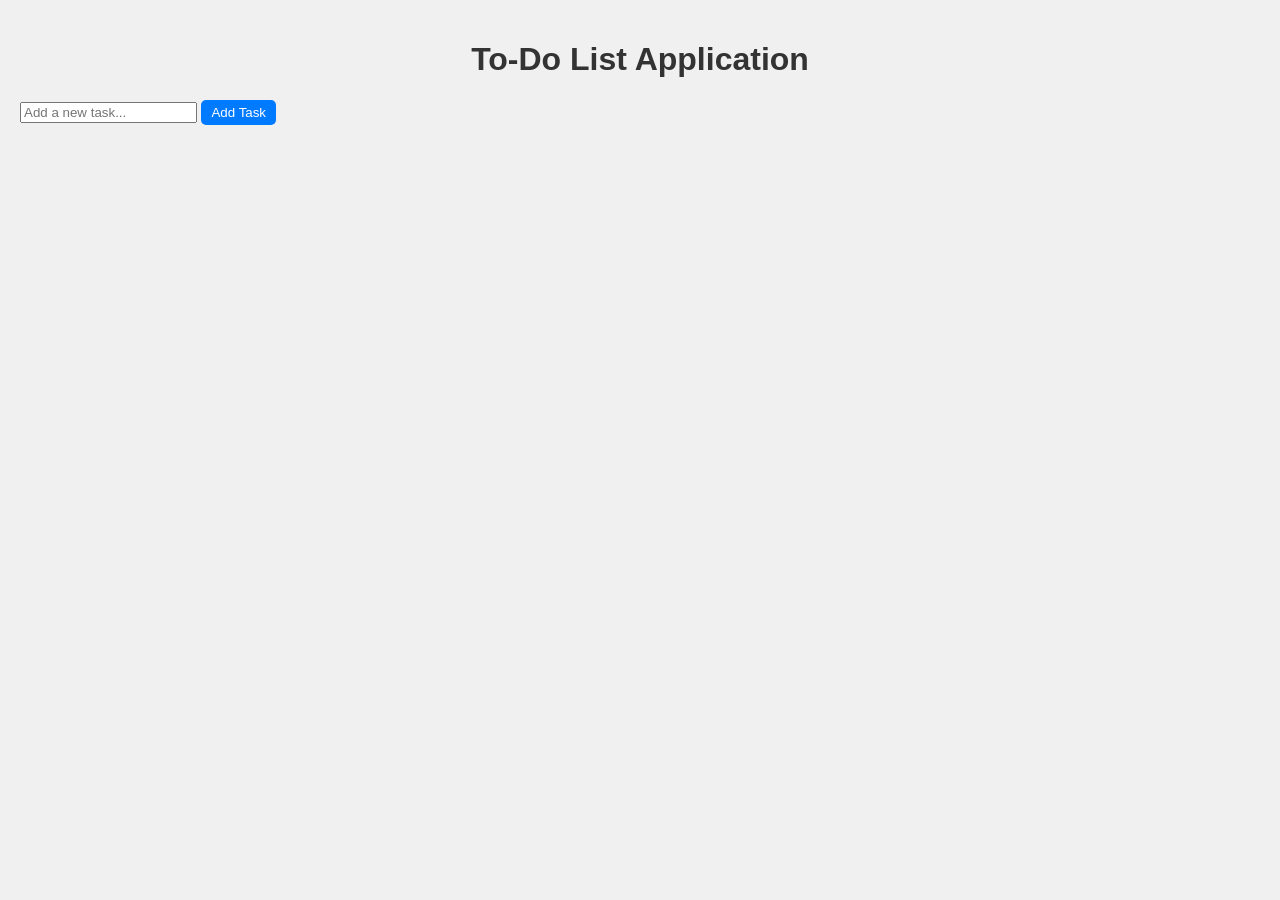
<file: todo.html>
<!DOCTYPE html>
<html lang="en">
<head>
    <meta charset="UTF-8">
    <meta name="viewport" content="width=device-width, initial-scale=1.0">
    <title>To-Do List Application</title>
    <style>
        body {
            font-family: Arial, sans-serif;
            background-color: #f0f0f0;
            color: #333;
            margin: 0;
            padding: 20px;
        }
        h1 {
            text-align: center;
        }
        #todoList {
            list-style-type: none;
            padding: 0;
        }
        .todo-item {
            display: flex;
            justify-content: space-between;
            align-items: center;
            background: white;
            margin: 10px 0;
            padding: 10px;
            border-radius: 5px;
            box-shadow: 0 2px 5px rgba(0, 0, 0, 0.1);
            transition: background 0.3s;
        }
        .todo-item.completed {
            text-decoration: line-through;
            background: #d8ffd8;
        }
        button {
            background: #007bff;
            color: white;
            border: none;
            padding: 5px 10px;
            border-radius: 5px;
            cursor: pointer;
            transition: background 0.3s;
        }
        button:hover {
            background: #0056b3;
        }
    </style>
</head>
<body>
    <h1>To-Do List Application</h1>
    <input type="text" id="taskInput" placeholder="Add a new task..." />
    <button id="addTaskButton">Add Task</button>
    <ul id="todoList"></ul>
    <script>
        const taskInput = document.getElementById('taskInput');
        const addTaskButton = document.getElementById('addTaskButton');
        const todoList = document.getElementById('todoList');

        // Load tasks from local storage
        let tasks = JSON.parse(localStorage.getItem('tasks')) || [];
        tasks.forEach(task => displayTask(task));

        addTaskButton.addEventListener('click', () => {
            if (taskInput.value) {
                const newTask = {
                    id: Date.now(),
                    text: taskInput.value,
                    completed: false
                };
                tasks.push(newTask);
                localStorage.setItem('tasks', JSON.stringify(tasks));
                displayTask(newTask);
                taskInput.value = '';
            }
        });

        function displayTask(task) {
            const li = document.createElement('li');
            li.classList.add('todo-item');
            li.innerHTML = `
                <span>${task.text}</span>
                <span>
                    <button onclick="deleteTask(${task.id})">Delete</button>
                    <button onclick="toggleComplete(${task.id}, this)">${task.completed ? 'Undo' : 'Complete'}</button>
                </span>
            `;
            todoList.appendChild(li);
            if (task.completed) li.classList.add('completed');
        }

        window.deleteTask = function(id) {
            tasks = tasks.filter(task => task.id !== id);
            localStorage.setItem('tasks', JSON.stringify(tasks));
            renderTasks();
        };

        window.toggleComplete = function(id, button) {
            const task = tasks.find(task => task.id === id);
            task.completed = !task.completed;
            localStorage.setItem('tasks', JSON.stringify(tasks));
            renderTasks();
        };

        function renderTasks() {
            todoList.innerHTML = '';
            tasks.forEach(task => displayTask(task));
        }
    </script>
</body>
</html>
</file>
